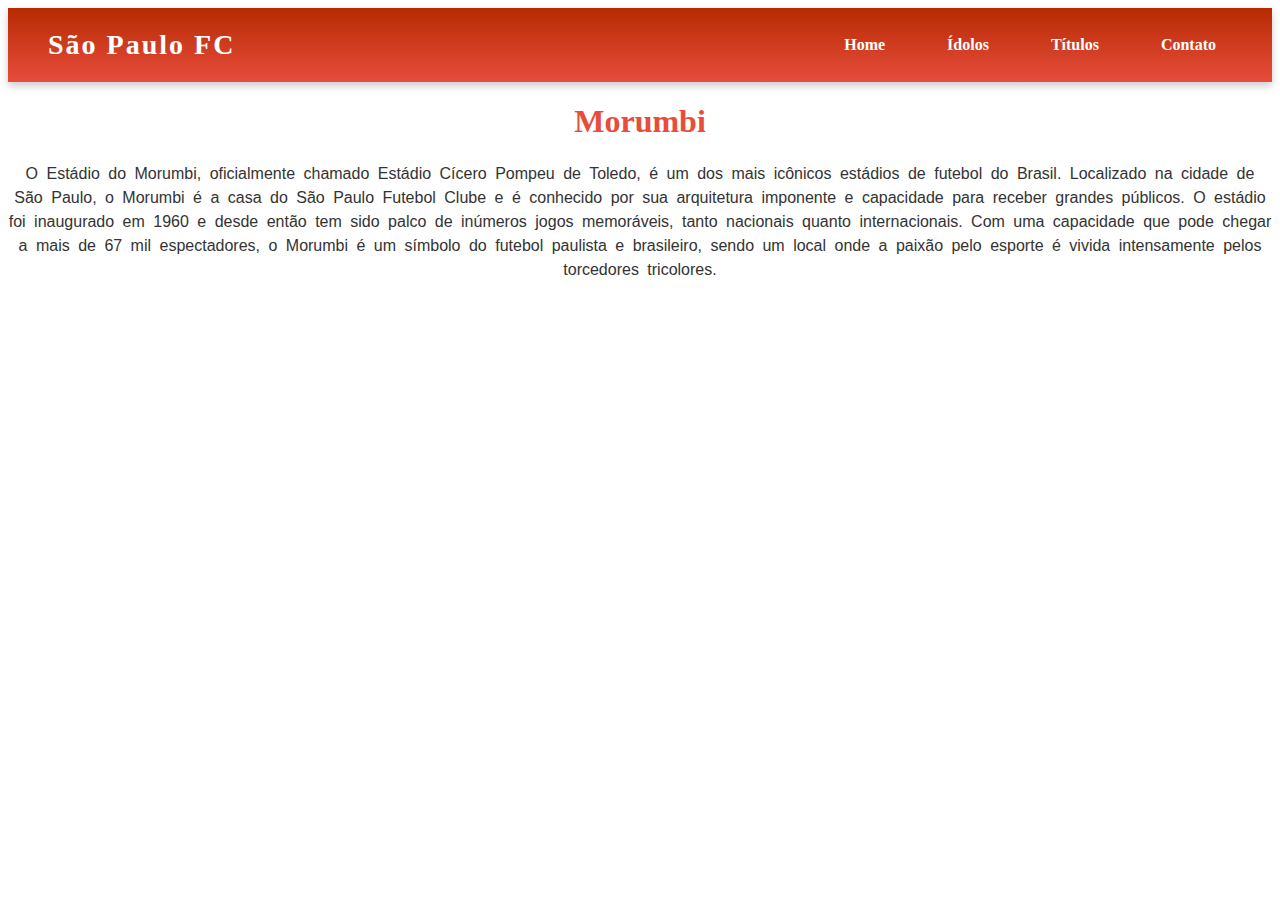
<file: contato.html>
<!DOCTYPE html>
<html lang="en">
<head>
    <meta charset="UTF-8">
    <meta name="viewport" content="width=device-width, initial-scale=1.0">
    <link rel="stylesheet" href="extensao.css">
    <link rel="icon" href="img/spfc.png" type="image/png">
    <title>Contato</title>
</head>
<body>

    <header id="header">
        <div class="container-header">
            <div class="logo">
                <h1 class="titulo-header">São Paulo FC</h1>
            </div>
            <nav class="navbar">
                <a href="index.html" class="nav-link">Home</a>
                <a href="idolos.html" class="nav-link">Ídolos</a>
                <a href="titulos.html" class="nav-link">Títulos</a>
                <a href="contato.html" class="nav-link">Contato</a>
            </nav>
        </div>
    </header>

    <h1>Morumbi</h1>
    <p>O Estádio do Morumbi, oficialmente chamado Estádio Cícero Pompeu de Toledo, é um dos mais icônicos estádios de
        futebol do Brasil. Localizado na cidade de São Paulo, o Morumbi é a casa do São Paulo Futebol Clube e é
        conhecido por sua arquitetura imponente e capacidade para receber grandes públicos. O estádio foi inaugurado em
        1960 e desde então tem sido palco de inúmeros jogos memoráveis, tanto nacionais quanto internacionais. Com uma
        capacidade que pode chegar a mais de 67 mil espectadores, o Morumbi é um símbolo do futebol paulista e
        brasileiro, sendo um local onde a paixão pelo esporte é vivida intensamente pelos torcedores tricolores.</p>
    <iframe
        src="https://www.google.com/maps/embed?pb=!1m18!1m12!1m3!1d3656.092709977722!2d-46.72003940000004!3d-23.6010078!2m3!1f0!2f0!3f0!3m2!1i1024!2i768!4f13.1!3m3!1m2!1s0x94ce56c31b1fe649%3A0x7d134f4dfc6618c2!2sEst%C3%A1dio%20MorumBIS!5e0!3m2!1spt-BR!2sbr!4v1771889193461!5m2!1spt-BR!2sbr"
        width="400" height="300" style="border:0;" allowfullscreen="" loading="lazy"
        referrerpolicy="no-referrer-when-downgrade"></iframe>

</body>
</html>
</file>
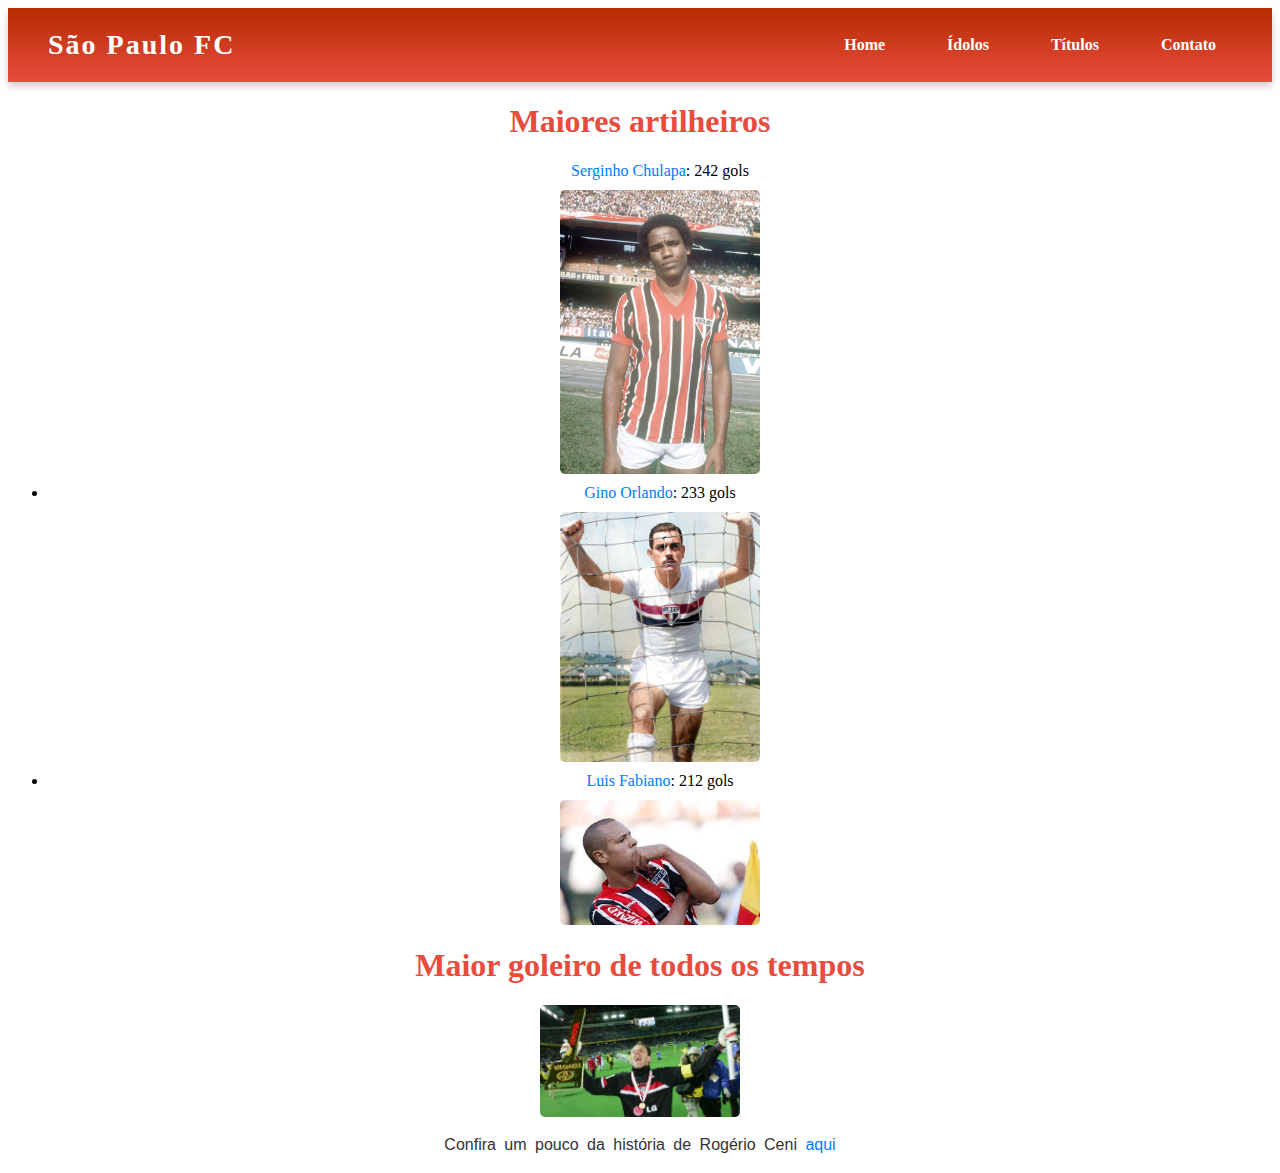
<file: idolos.html>
<!DOCTYPE html>
<html lang="en">

<head>
    <meta charset="UTF-8">
    <meta name="viewport" content="width=device-width, initial-scale=1.0">
    <link rel="stylesheet" href="extensao.css">
    <link rel="icon" href="img/spfc.png" type="image/png">
    <title>Ídolos</title>
</head>

<body>

    <header id="header">
        <div class="container-header">
            <div class="logo">
                <h1 class="titulo-header">São Paulo FC</h1>
            </div>
            <nav class="navbar">
                <a href="index.html" class="nav-link">Home</a>
                <a href="idolos.html" class="nav-link">Ídolos</a>
                <a href="titulos.html" class="nav-link">Títulos</a>
                <a href="contato.html" class="nav-link">Contato</a>
            </nav>
        </div>
    </header>

    <h1>Maiores artilheiros</h1>
    <ul class="jogadores">
        <li"><a href="https://www.transfermarkt.com.br/serginho-chulapa/profil/spieler/135361">Serginho Chulapa</a>: 242 gols</li> <img src="img/serginho.jpg" alt="serginho chulapa" class="imgidolos">
            <li><a href="https://www.transfermarkt.com.br/gino-orlando/profil/spieler/295874">Gino Orlando</a>: 233 gols</li> <img src="img/ginoOrlando.jpg" alt="gino orlando" class="imgidolos">
            <li><a href="https://www.transfermarkt.com.br/luis-fabiano/profil/spieler/19082">Luis Fabiano</a>: 212 gols</li><img src="img/luisfabiano.jpg" alt="luis fabiano" class="imgidolos">

    </ul>

    <h1>Maior goleiro de todos os tempos</h1>
    <div></div>
    <img src="img/rogerio.jpg" alt="rogerio ceni" class="imgidolos">
    <p>Confira um pouco da história de Rogério Ceni <a href="https://www.imdb.com/pt/name/nm4684551/bio/">aqui</a> </p>


    </div>
</body>

</html>
</file>
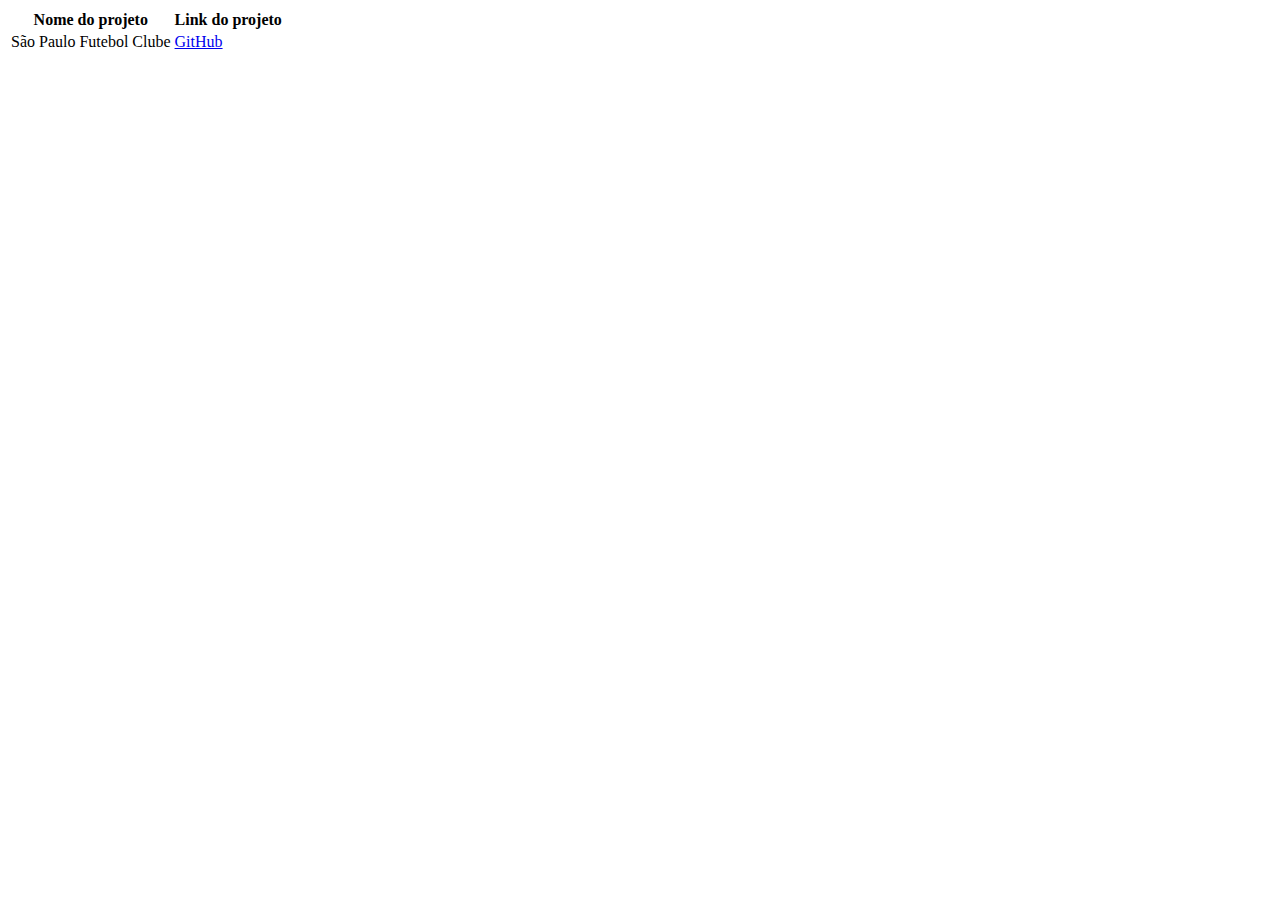
<file: Project.html>
<!DOCTYPE html>
<html lang="en">
<head>
    <meta charset="UTF-8">
    <meta name="viewport" content="width=device-width, initial-scale=1.0">
    <title>Document</title>
</head>
<body>
    <table>
        <tr>
            <th>Nome do projeto</th>
            <th>Link do projeto</th>
        </tr>
        <tr>
            <td>São Paulo Futebol Clube</td>
            <td><a href="https://github.com/vitorm-art/faculdadeFEI">GitHub</a></td>
        </tr>
    </table>
</body>
</html>
</file>
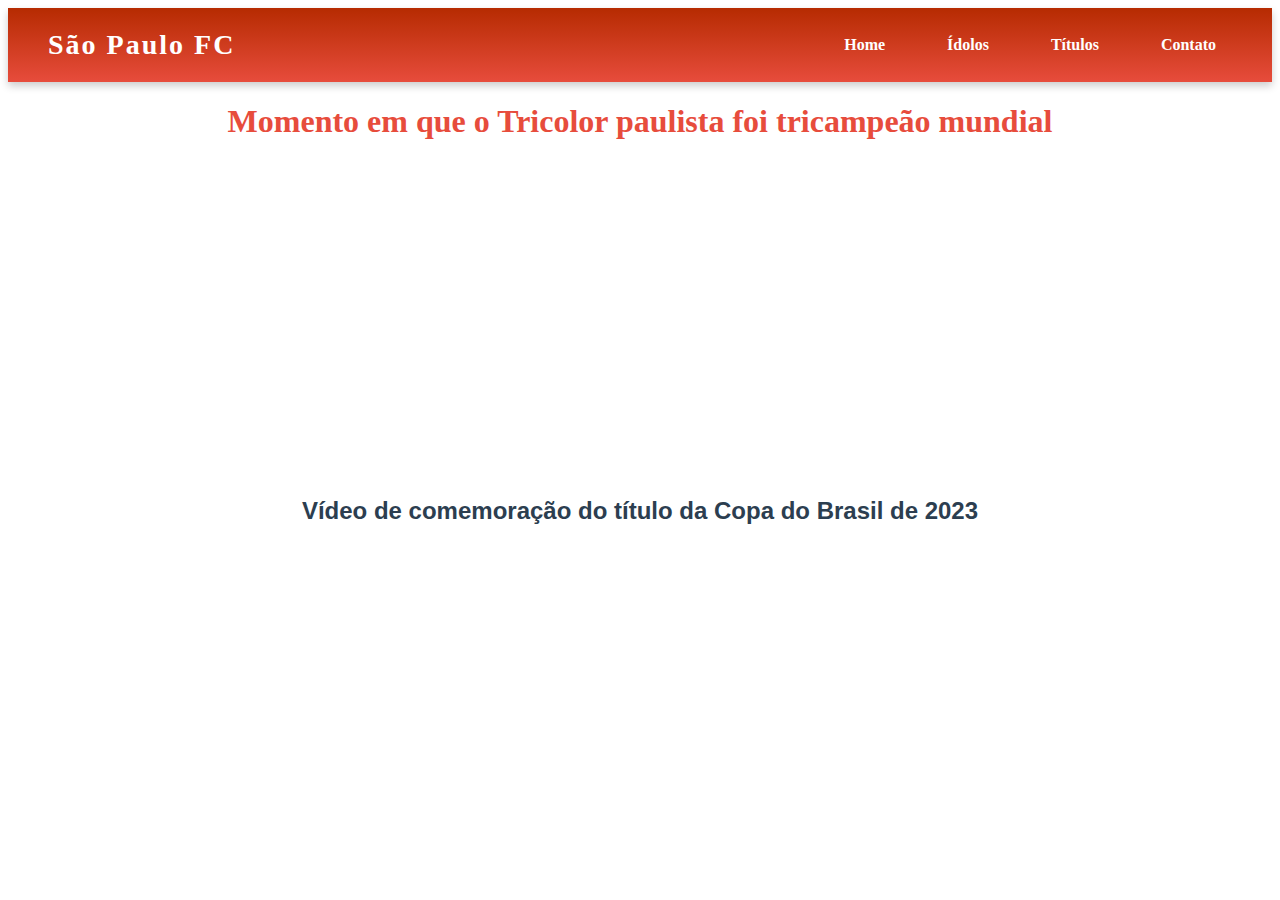
<file: titulos.html>
<!DOCTYPE html>
<html lang="en">
<head>
    <meta charset="UTF-8">
    <meta name="viewport" content="width=device-width, initial-scale=1.0">
    <link rel="stylesheet" href="extensao.css">
    <link rel="icon" href="img/spfc.png" type="image/png">
    <title>Títulos</title>
</head>
<body>

    <header id="header">
        <div class="container-header">
            <div class="logo">
                <h1 class="titulo-header">São Paulo FC</h1>
            </div>
            <nav class="navbar">
                <a href="index.html" class="nav-link">Home</a>
                <a href="idolos.html" class="nav-link">Ídolos</a>
                <a href="titulos.html" class="nav-link">Títulos</a>
                <a href="contato.html" class="nav-link">Contato</a>
            </nav>
        </div>
    </header>

    <h1>Momento em que o Tricolor paulista foi tricampeão mundial</h1>
    <iframe width="560" height="315" src="https://www.youtube.com/embed/LvlqKd1otEo?si=Nte-ilZiWYMxpp9P"
        title="YouTube video player" frameborder="0"
        allow="accelerometer; autoplay; clipboard-write; encrypted-media; gyroscope; picture-in-picture; web-share"
        referrerpolicy="strict-origin-when-cross-origin" allowfullscreen></iframe>

        <h2>Vídeo de comemoração do título da Copa do Brasil de 2023</h2>
        <iframe width="560" height="315" src="https://www.youtube.com/embed/T_HYY9jQnF4?si=J1yhpttrvrO8rt4i"
        title="YouTube video player" frameborder="0"
        allow="accelerometer; autoplay; clipboard-write; encrypted-media; gyroscope; picture-in-picture; web-share"
        referrerpolicy="strict-origin-when-cross-origin" allowfullscreen></iframe>
</body>
</html>
</file>
<file: extensao.css>
p {
    font-family: Arial, sans-serif;
    font-size: 16px;
    line-height: 1.5;
    color: #333;
    text-align: center;
    word-spacing: 4px;
}

a {
    color: #007BFF;
    text-decoration: none;
}

h2 {
    color: #2C3E50;
    font-family: 'Helvetica Neue', Helvetica, Arial, sans-serif;
    text-align: center;
}

h1 {
    color: #E74C3C;
    font-family: 'Georgia', serif;
    text-align: center;
}



iframe {
    display: block;
    margin: 20px auto;
    border: none;
}

#header {
    background: linear-gradient( #b62b01, #E74C3C);
    padding: 0;
    box-shadow: 0 4px 8px rgba(0, 0, 0, 0.2);
}

.container-header {
    display: flex;
    justify-content: space-between;
    align-items: center;
    padding: 20px 40px;
    max-width: 1200px;
    margin: 0 auto;
}

.logo .titulo-header {
    color: white;
    font-size: 28px;
    margin: 0;
    font-family: 'Georgia', serif;
    letter-spacing: 2px;
}

.navbar {
    display: flex;
    gap: 30px;}

.nav-link {
    color: white;
    text-decoration: none;
    font-size: 16px;
    font-weight: bold;
    padding: 8px 16px;
    border-radius: 4px;
    transition: all 0.3s ease;
}

.nav-link:hover {
    background-color: rgba(255, 255, 255, 0.2);
    transform: translateY(-2px);
}



.jogadores {
    text-align: center;
}

.imghome {
    margin: 10px auto;
    border-radius: 5px;
    display: block;
}

.imgidolos {
    margin: 10px auto;
    border-radius: 5px;
    display: block;
    width: 200px;
    height: auto;
    
}
</file>
